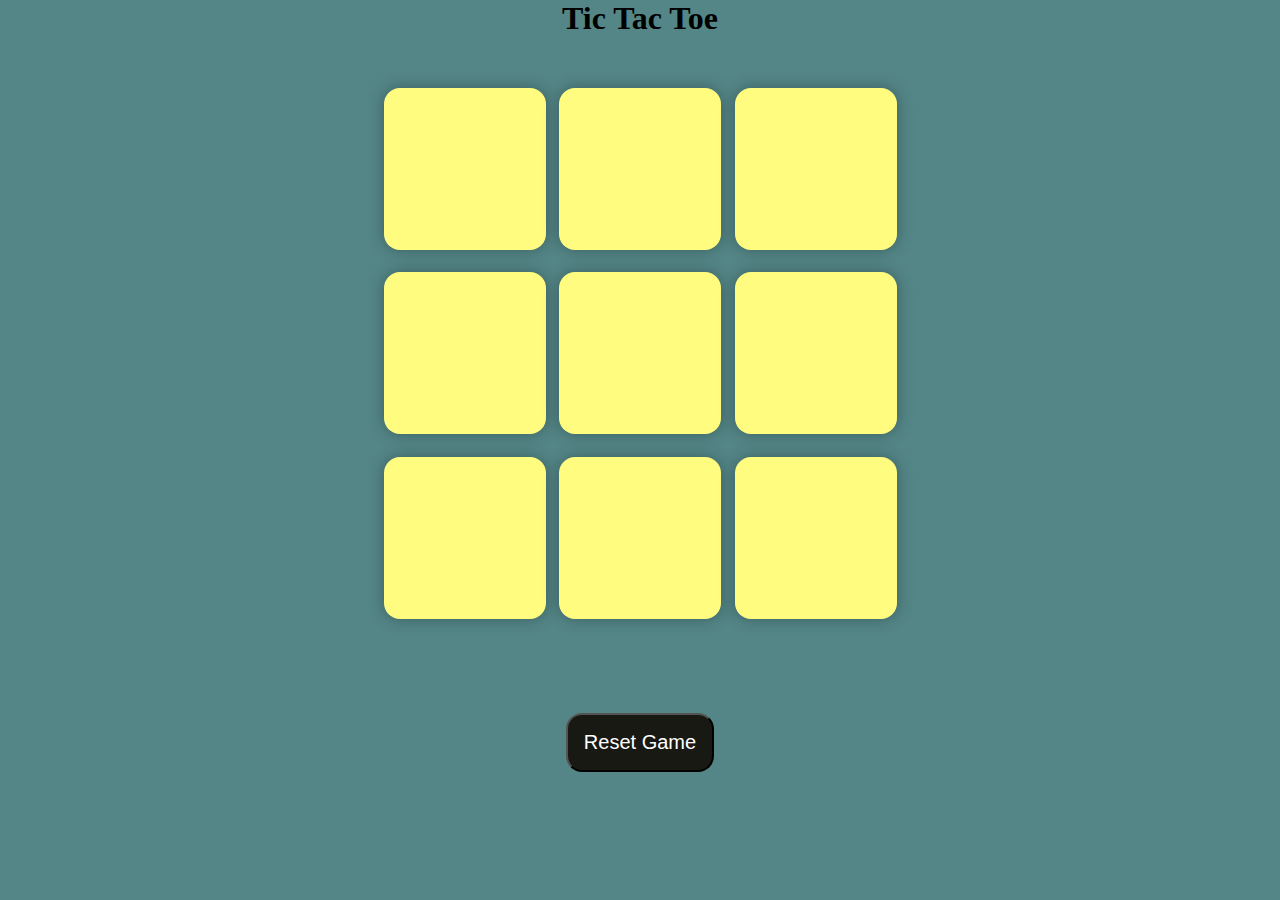
<file: Tic_Tac_Toe/index.html>
<!DOCTYPE html>
<html lang="en">
<head>
    <meta charset="UTF-8">
    <meta name="viewport" content="width=device-width, initial-scale=1.0">
    <title>Tic-Tac-Toe Game</title>
    <link rel="stylesheet" href="style.css">
</head>
<body>
    <div class="msg-container hide">
        <p id="msg"> Winner</p>
        <button id="new-btn">New Game</button>
    </div>
    <main>
        <h1>Tic Tac Toe</h1>
    
        <div class="container">
        <div class="game">
                <button class="box"></button>
                <button class="box"></button>
                <button class="box"></button>
                <button class="box"></button>
                <button class="box"></button>
                <button class="box"></button>
                <button class="box"></button>
                <button class="box"></button>
                <button class="box"></button>
        </div>
    </div>
    <button id="reset-btn"> Reset Game</button>
    </main>
<script src="app.js"></script>
</body>
</html>
</file>
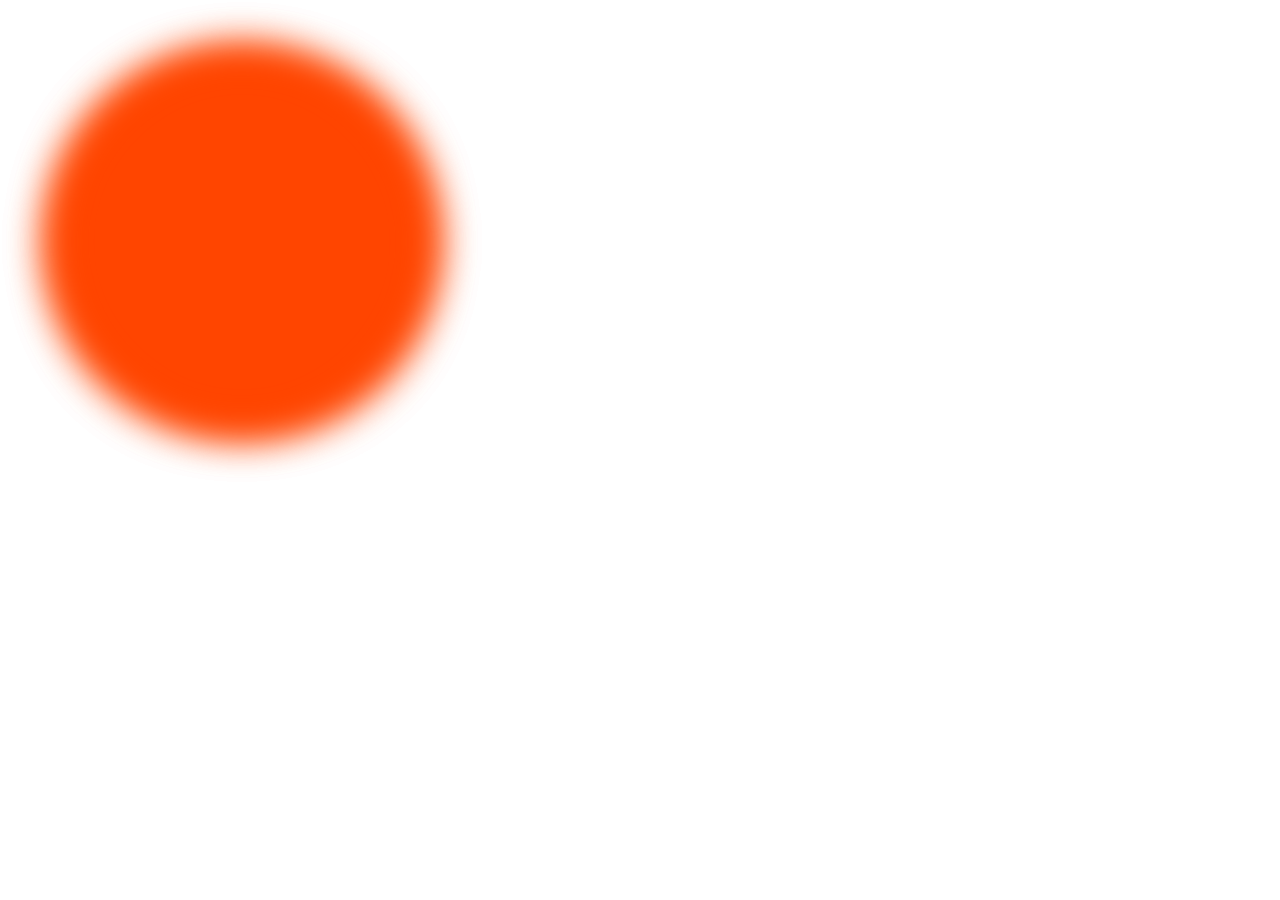
<file: Sun Down/test.html>
<html lang="en">
<head>
    <meta charset="UTF-8">
    <meta name="viewport" content="width=device-width, initial-scale=1.0">
    <title>Document</title>
</head>
<body>
<div id="hero1">

</div>

<div id="hero2">
    
</div>
    <link rel="stylesheet" href="test.css">
</body>
</html>
</file>
<file: Tic_Tac_Toe/style.css>
*{
    margin: 0;
    padding: 0;
}
body{
    background-color: #548687;
    text-align: center;
}
.container{
    height: 70vh;
    display: flex;
    justify-content: center;
    margin-top: 46px;
}
.game{
    height:  60vmin;
    width: 60vmin;
    display: flex;
    flex-wrap: wrap;
    justify-content: center;
    align-items: center;
    gap: 1.5vmin;
}
.box{
    height: 18vmin;
    width: 18vmin;
    border-radius: 1rem;
    border: none;
    box-shadow: 0 0 1rem rgba(0,0,0, 0.3) ;
    font-size: 8vmin;
    color:  #b0413e;
    background-color: #fffc7f ;

}
#new-btn{
    padding:1rem;
    font-size: 1.25rem;
    background-color: #191913;
    color: #fff;
    border-radius: 1rem;
}
#reset-btn{
    padding:1rem;
    font-size: 1.25rem;
    background-color: #191913;
    color: #fff;
    border-radius: 1rem;
}

#msg{
    color: #fffc7f ;
    font-size: 8vmin;
}
.msg-container{
    height: 100vmin;
    display: flex;align-items: center;
    justify-content: center;
    flex-direction: column;
    gap: 4rem;


}
.hide{
    display: none;
}
</file>
<file: Sun Down/test.css>
*{
    margin: 0;
    padding: 0;
    box-sizing: border-box;
    font-family: 'Gilroy';
}
html,body{
    height: 100%;
    width: 100%;
}
body{
    padding: 50px;
}
#hero1{
    height: 30vw;
    width: 30vw;
    background-color: orangered;
    border-radius: 50%;
    filter: blur(20px);
    position: absolute;
}
#hero2{
    height: 30vw;
    width: 30vw;
    background-color: orangered;
    border-radius: 50%;
    filter: blur(20px);
    position: absolute;

}
</file>
